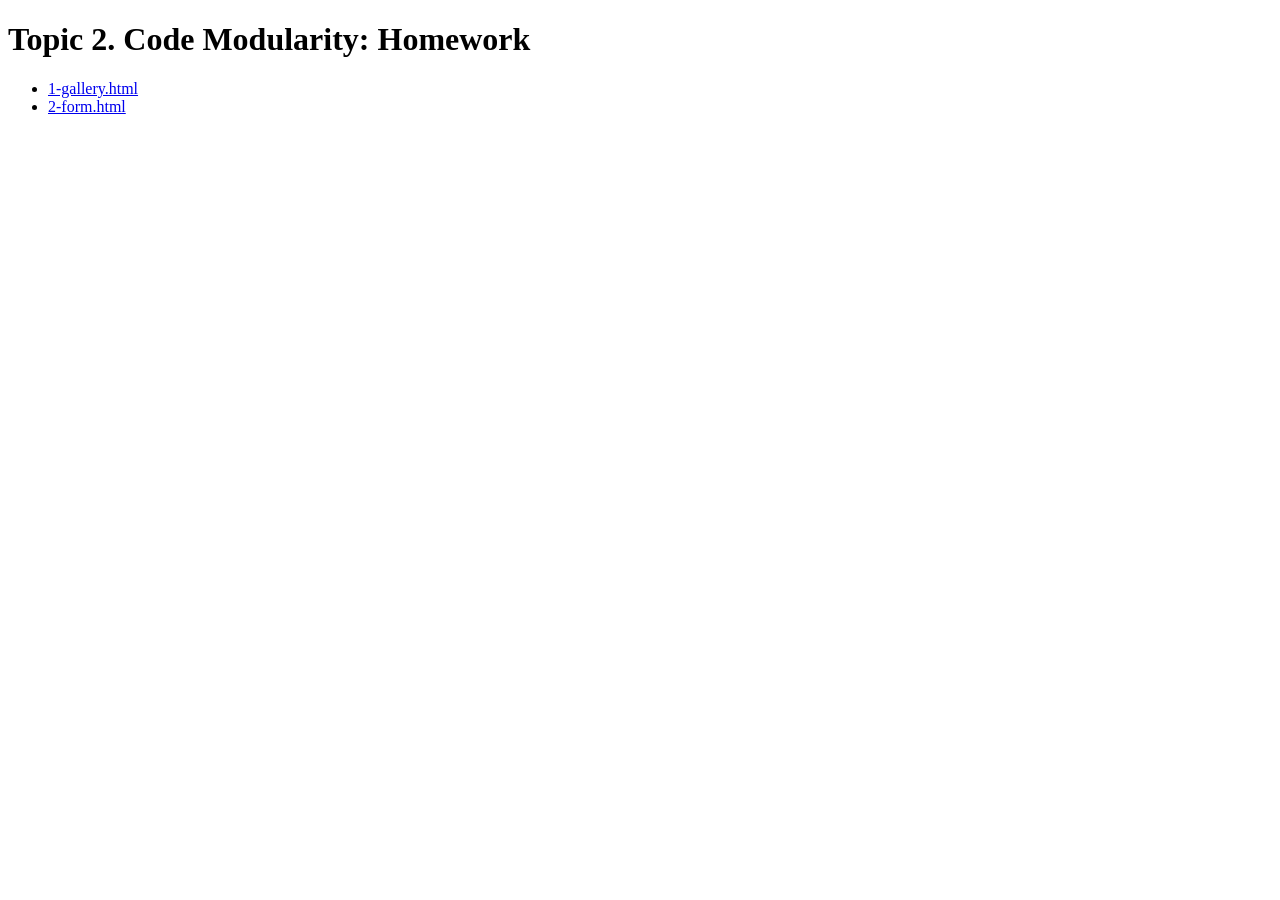
<file: index.html>
<!DOCTYPE html>
<html lang="en">
  <head>
    <meta charset="UTF-8" />
    <link rel="icon" type="image/svg+xml" href="/vite.svg" />
    <meta name="viewport" content="width=device-width, initial-scale=1.0" />
    <title>Vite App</title>
  </head>
  <body>
    <!-- Loads the specified .html file -->
    <h1>Topic 2. Code Modularity: Homework</h1>
    <ul>
      <li>
        <a href="./1-gallery.html">1-gallery.html</a>
      </li>
      <li>
        <a href="./2-form.html">2-form.html</a>
      </li>
    </ul>
  </body>
</html>
</file>
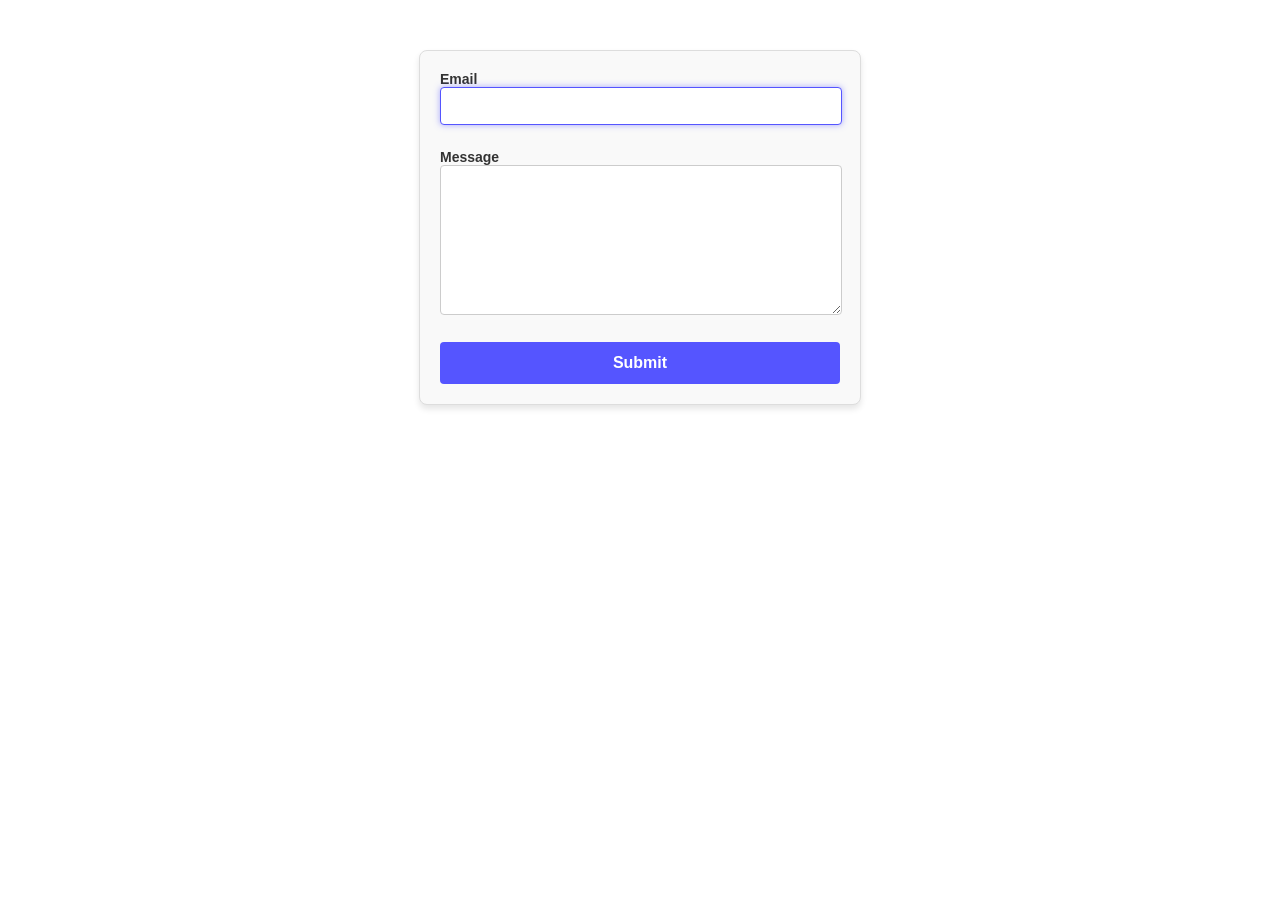
<file: src/2-form.html>
<!DOCTYPE html>
<html lang="en">
  <head>
    <meta charset="UTF-8" />
    <link rel="icon" type="image/svg+xml" href="/favicon.svg" />
    <meta name="viewport" content="width=device-width, initial-scale=1.0" />
    <title>Vanilla App Template</title>
    <link rel="stylesheet" href="./css/styles.css" />
  </head>
  <body>
    <form class="feedback-form" autocomplete="off">
      <label class="form-label">
        Email
        <input
          class="form-input email-input"
          type="email"
          name="email"
          autofocus
        />
      </label>
      <label class="form-label">
        Message
        <textarea
          class="form-input message-input"
          name="message"
          rows="8"
        ></textarea>
      </label>
      <button class="form-button" type="submit">Submit</button>
    </form>

    <script type="module" src="./js/2-form.js"></script>
  </body>
</html>
</file>
<file: src/css/styles.css>
@import url('./1-gallery.css');
@import url('./2-form.css');
</file>
